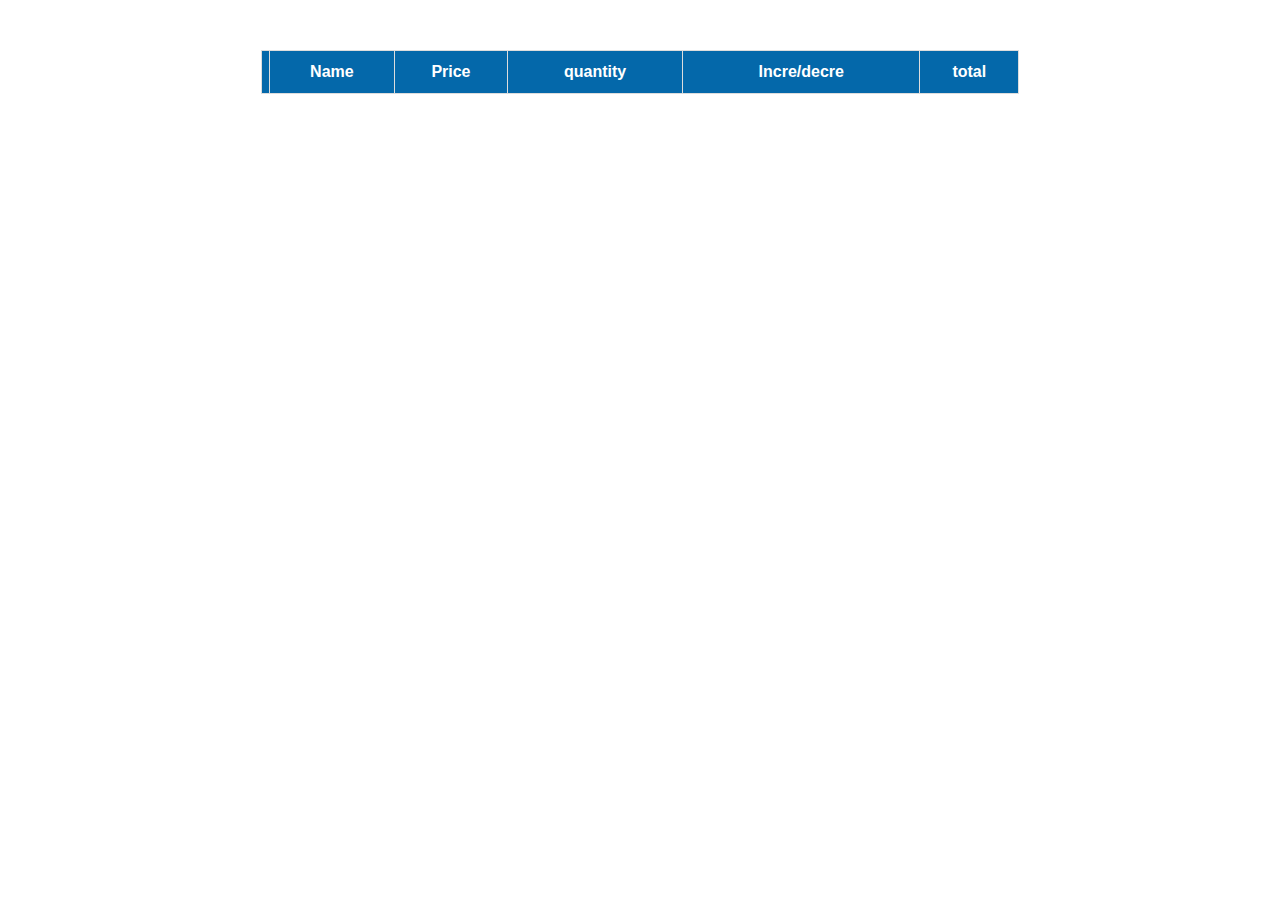
<file: cart1.html>
<!DOCTYPE html>
<html lang="en">
<head>
    <meta charset="UTF-8">
    <meta http-equiv="X-UA-Compatible" content="IE=edge">
    <meta name="viewport" content="width=device-width, initial-scale=1.0">
    <title>Document</title>
   <style>
   
   table {
  font-family: Arial, Helvetica, sans-serif;
  border-collapse: collapse;
  width: 60%;
  
  margin: auto;
  margin-top: 50px;
  text-align: center;
}

table td
  {
  border: 1px solid #ddd;
  padding: 8px;
  /* height: 200px; */
  text-align: center;
}

 

table tr:hover {
  /* background-color: #ddd; */
  border: 1px solid black;
}

table th {
  padding-top: 12px;
  padding-bottom: 12px;
  text-align: left;
  border: 1px solid #ddd;
  height: 10px;
  background-color: #0468aa;
  color: white;
  text-align: center;
}
table td img{
    width: 30%;
}

</style>
    
</head>
<body>
    <div class="container">
        <table>
            <tr>
            <th></th>
            <th>Name</th>
            <th>Price</th>
            <th>quantity</th>
            <th>Incre/decre</th>
            <th>total</th>
            
             
        </tr>
        <tbody>

            
        </tbody>

        </table>
    </div>
</body>
</html>
<script>
   let cartproduct=JSON.parse(localStorage.getItem("items"));
   cartproduct.forEach(function(el){
    let trow=document.createElement("tr");
    let td1=document.createElement("td");
    let productimage=document.createElement("img");
    productimage.src=el.image_url;
    td1.append(productimage);






    let td2=document.createElement("td");


    // let title=document.createElement("h3");
    td2.innerText=el.name;
    // td2.append(title)

  
    
    let td4=document.createElement("td");
    td4.innerText="1";
    
    let td5=document.createElement("button");
    td5.innerText="+";
    let td6=document.createElement("button");
    td6.innerText="-";
    let td7=document.createElement("td");
    td7.innerText=el.price;
    let td3=document.createElement("td");
    // let price=document.createElement("h3"); 
    td3.innerText=el.price; 




    trow.append(td1,td2,td4,td5,td6,td7,td3)
    document.querySelector("tbody").append(trow);
   });
   
</script>
</file>
